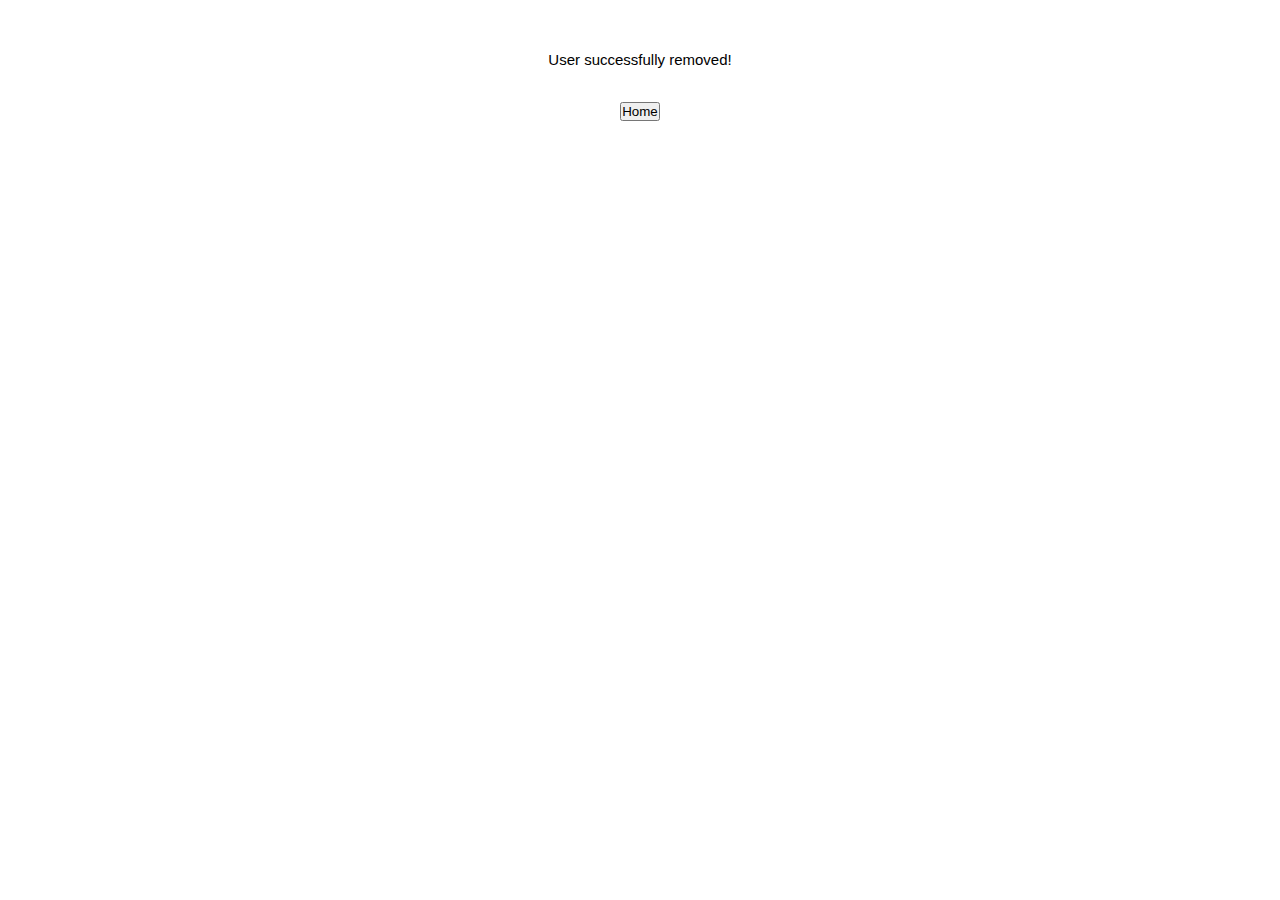
<file: Tickify/trunk/Implementation/removal.html>
<!DOCTYPE html>
<!--
To change this license header, choose License Headers in Project Properties.
To change this template file, choose Tools | Templates
and open the template in the editor.
-->
<html>
    <head>
        <title>User removed</title>
        <meta charset="UTF-8">
        <meta name="viewport" content="width=device-width, initial-scale=1.0">
        <link rel="stylesheet" type="text/css" href="css/confirmation.css"> 
    </head>
    <body>
        <br> <br>  <br> 
        User successfully removed!
        <br> <br><br>
        <a href="index.php">
            <input type="submit" value="Home">  </a> 
    </body>
</html>
</file>
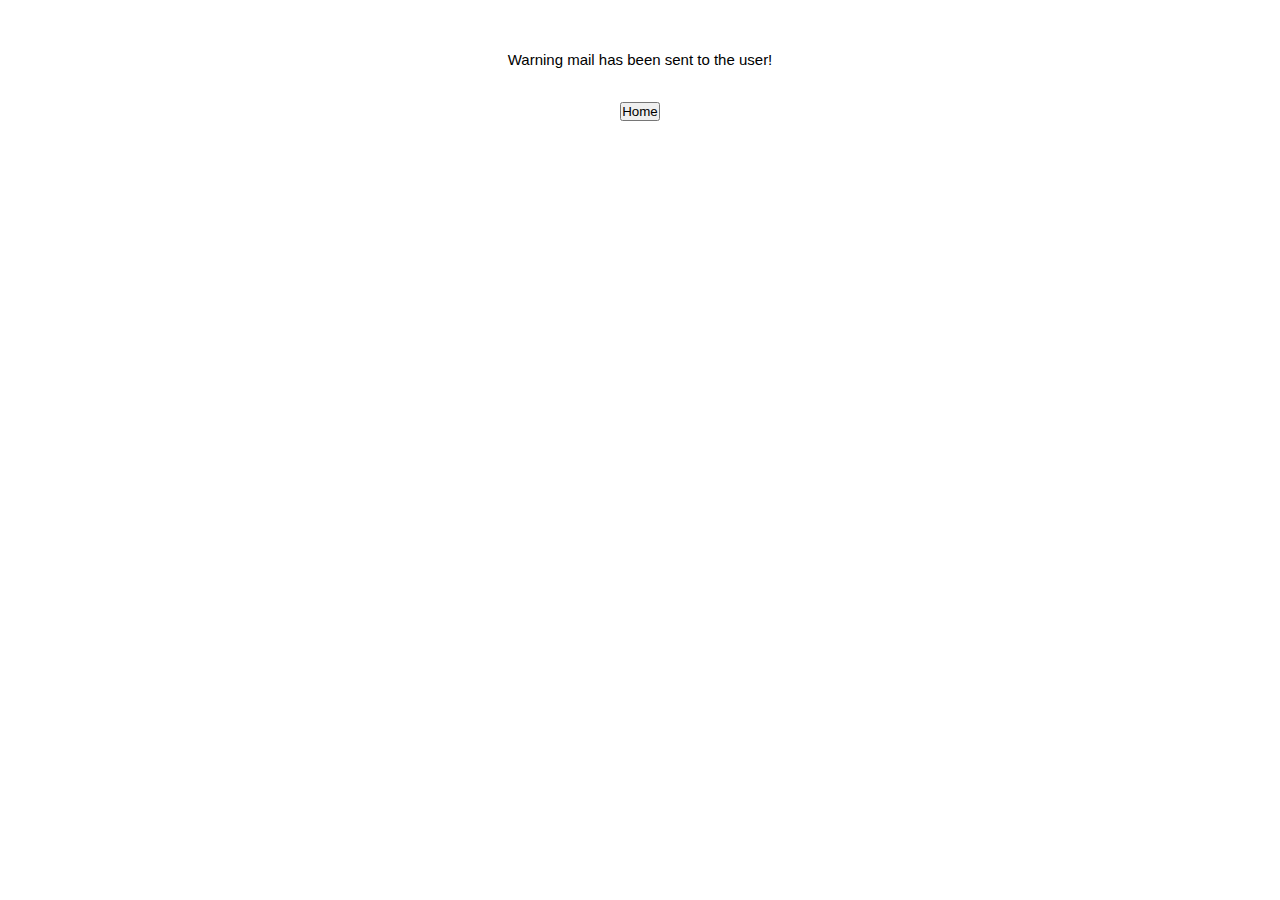
<file: Tickify/trunk/Implementation/warning.html>
<!DOCTYPE html>
<!--
To change this license header, choose License Headers in Project Properties.
To change this template file, choose Tools | Templates
and open the template in the editor.
-->
<html>
    <head>
        <title>Warning</title>
        <meta charset="UTF-8">
        <meta name="viewport" content="width=device-width, initial-scale=1.0">
        <link rel="stylesheet" type="text/css" href="css/confirmation.css">
    </head>
    <body> 
         <br> <br>  <br>
        Warning mail has been sent to the user!
        <br><br><br>
        <a href="index.php"><input type="submit" value="Home"></a>
    </body>
</html>
</file>
<file: Tickify/trunk/Implementation/css/confirmation.css>
/*
To change this license header, choose License Headers in Project Properties.
To change this template file, choose Tools | Templates
and open the template in the editor.
*/
/* 
    Created on : Oct 29, 2018, 4:38:52 PM
    Author     : Ondra Hruby - 3672948 - TIPC_hruby <o.hruby@student.fontys.nl>
*/


* {
    margin: 0 auto 0 auto;
    padding: 0;
}

body {
    background-color: white;
    font: 15px helvetica;
    text-align: center; 
}

main {
    width: 1347px;
    height: 760px;   
}

button{
    background-color: #61daff;
    border: none;
    border-radius: 10px;
    color: white;
    text-align: center;
    font-weight: bold;
    width: 100px;
    height: 35px;
    font: helvetica;
    cursor: pointer;
}
header{
    width: 85px;  
    height: 85px;
    float: left;
    margin: 5px;
    position: relative;
}

table, th, td {
   border: 1px solid black;
   
}
table.center {
    margin-left:auto; 
    margin-right:auto;
  }
  

nav {
    width: 960px;
    height: 40px;
    background-color: #54c8e5;
    line-height: 40px; 
}

footer {
    width: 1347px;
    height: 85px;
}
</file>
